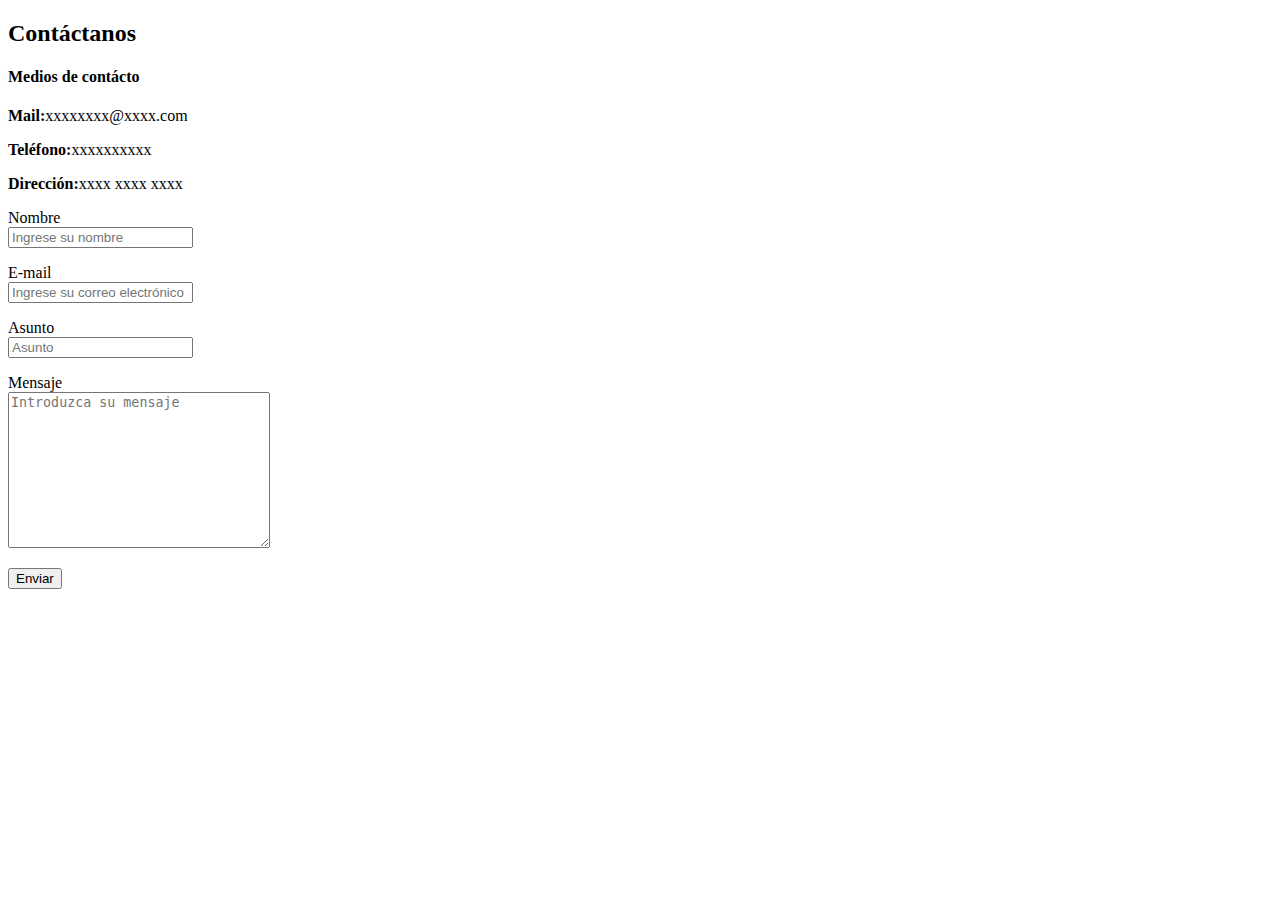
<file: contacto/contacto.html>
<!DOCTYPE html>
<html lang="es">

<head>
  <meta charset="UTF-8">
  <meta name="viewport" content="width=device-width, initial-scale=1.0">
  <title>Contáctanos</title>
</head>

<body>
  <h2>Contáctanos</h2>
  <section>
    <h4>Medios de contácto</h4>
    <p>
      <strong>Mail:</strong>xxxxxxxx@xxxx.com
    </p>
    <p>
      <strong>Teléfono:</strong>xxxxxxxxxx
    </p>
    <p>
      <strong>Dirección:</strong>xxxx xxxx xxxx
    </p>
  </section>
  <div>
    <p>
    <form action="./contacto_msj.html" method="get">
      <p>
        <label for="nombre">Nombre</label><br>
        <input type="text" name="nombre" id="nombre" placeholder="Ingrese su nombre" required>
      </p>
      <p>
        <label for="email">E-mail</label><br>
        <input type="email" name="email" id="email" placeholder="Ingrese su correo electrónico" required>
      </p>
      <p>
        <label for="asunto">Asunto</label><br>
        <input type="text" name="asunto" id="asunto" placeholder="Asunto">
      </p>
      <p>
        <label for="mensaje">Mensaje</label><br>
        <textarea name="mensaje" id="mensaje" cols="30" rows="10" placeholder="Introduzca su mensaje"></textarea>
      </p>
      <p>
        <button type="submit">Enviar</button>
      </p>
    </form>
  </div>
</body>

</html>
</file>
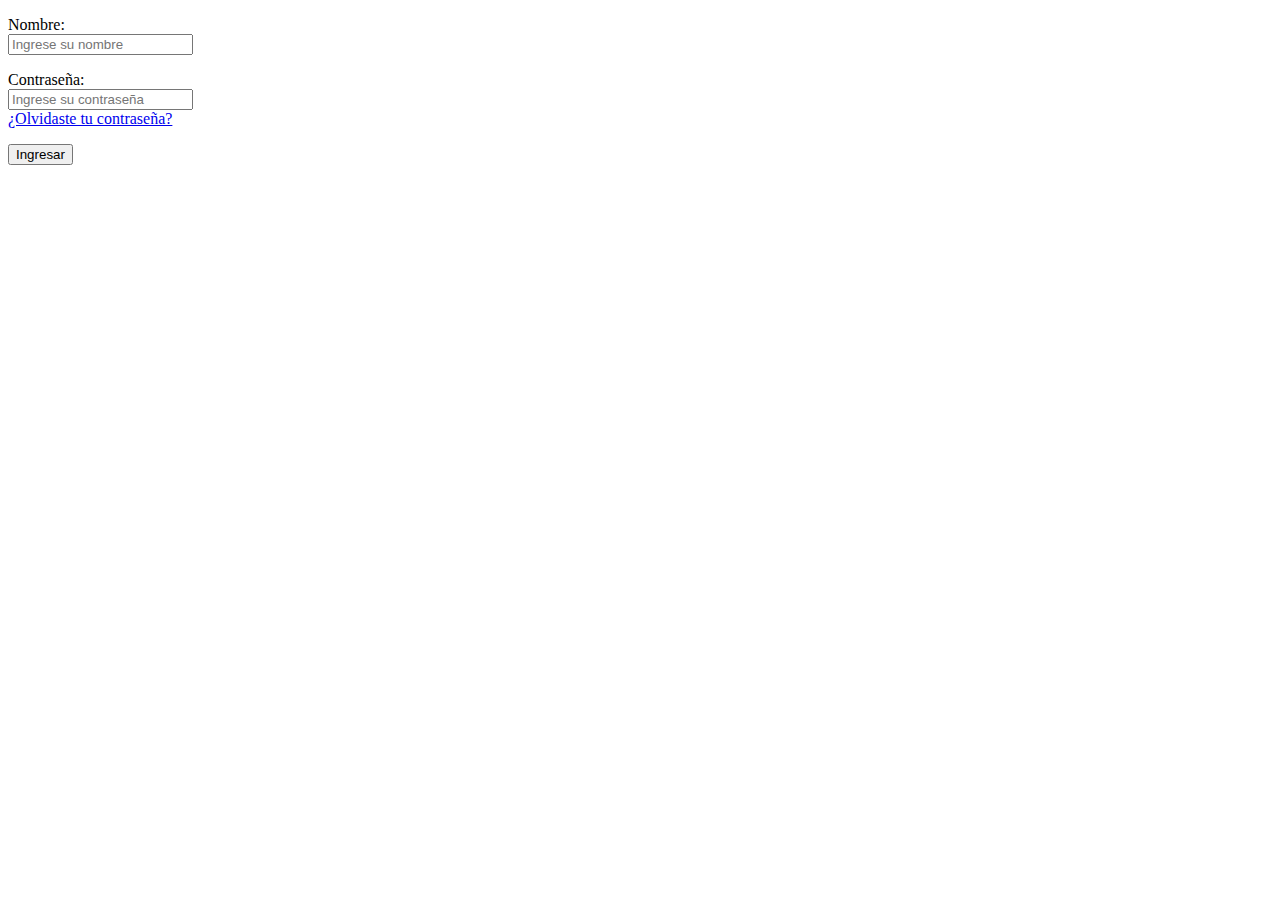
<file: login/login.html>
<!DOCTYPE html>
<html lang="es">

<head>
  <meta charset="UTF-8">
  <meta name="viewport" content="width=device-width, initial-scale=1.0">
  <title>Ingresar</title>
</head>

<body>
  <div>
    <form action="login_msj.html" method="get">
      <p>
        <label for="nombre">Nombre:</label><br>
        <input type="text" name="nombre" id="nombre" placeholder="Ingrese su nombre" required>
      </p>

      <p>
        <label for="contrasena">Contraseña:</label><br>
        <input type="password" name="contrasena" id="contrasena" placeholder="Ingrese su contraseña" minlength="8"
          required><br>
        <a href="../recordar_contra/recordar_contra.html">¿Olvidaste tu contraseña?</a>
      </p>

      <p>
        <button type="submit">Ingresar</button>
      </p>

    </form>
  </div>
</body>

</html>
</file>
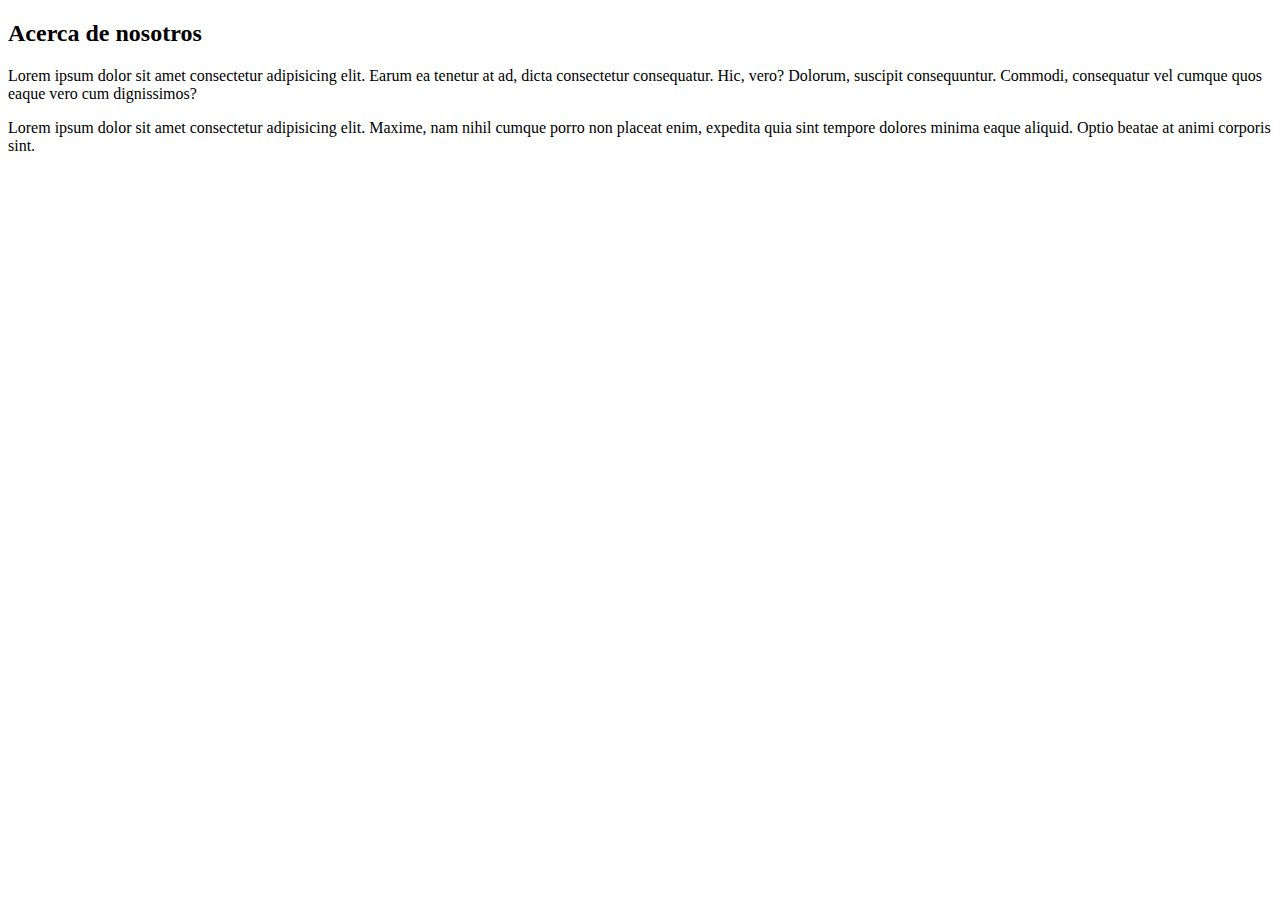
<file: nosotros/nosotros.html>
<!DOCTYPE html>
<html lang="es">

<head>
  <meta charset="UTF-8">
  <meta name="viewport" content="width=device-width, initial-scale=1.0">
  <title>Acerca de nosotros</title>
</head>

<body>
  <section>
    <h2>Acerca de nosotros</h2>
    <p>
      Lorem ipsum dolor sit amet consectetur adipisicing elit. Earum ea tenetur at ad, dicta consectetur consequatur.
      Hic, vero? Dolorum, suscipit consequuntur. Commodi, consequatur vel cumque quos eaque vero cum dignissimos?
    </p>
    <p>
      Lorem ipsum dolor sit amet consectetur adipisicing elit. Maxime, nam nihil cumque porro non placeat enim, expedita
      quia sint tempore dolores minima eaque aliquid. Optio beatae at animi corporis sint.
    </p>
  </section>
</body>

</html>
</file>
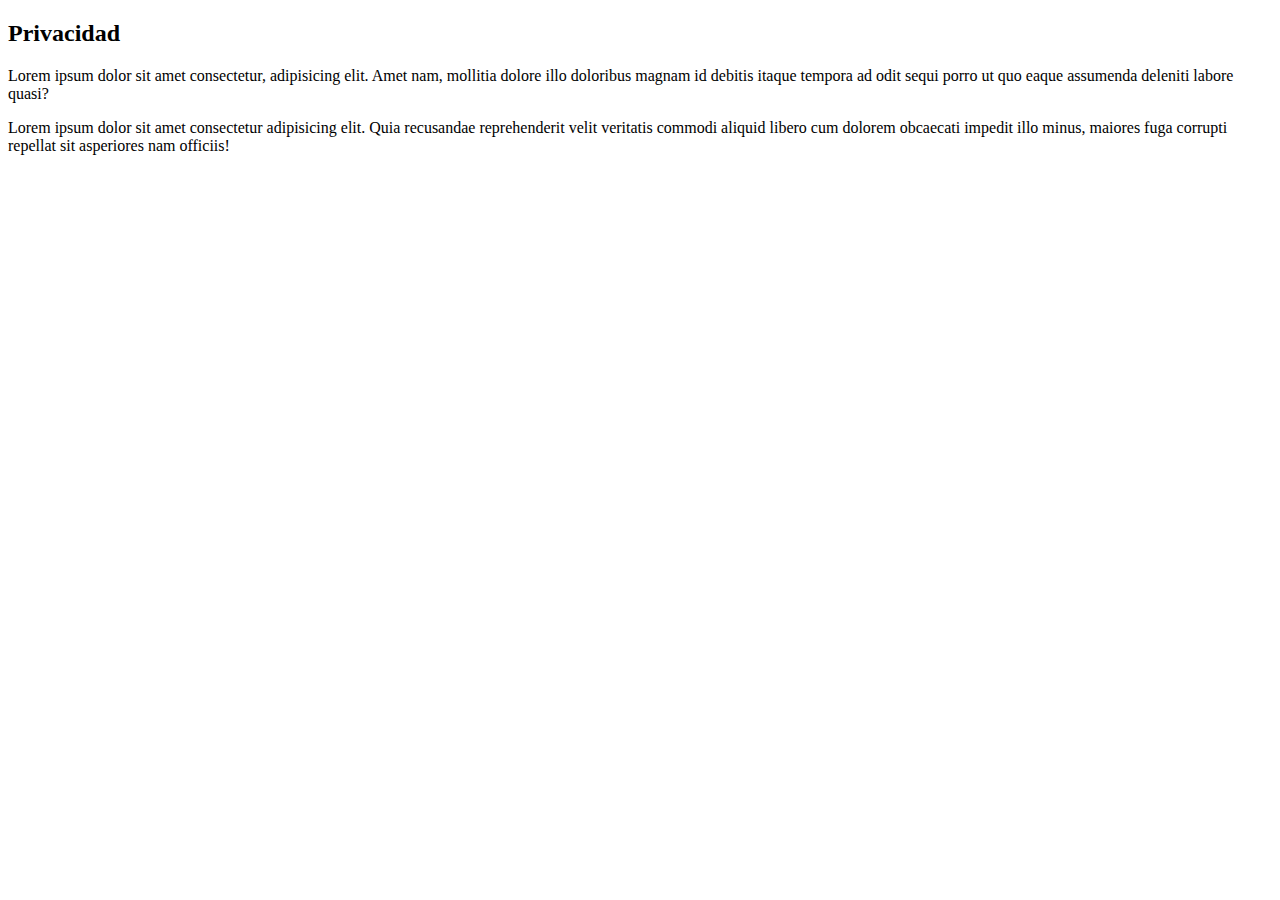
<file: privacidad/privacidad.html>
<!DOCTYPE html>
<html lang="es">

<head>
  <meta charset="UTF-8">
  <meta name="viewport" content="width=device-width, initial-scale=1.0">
  <title>Privacidad</title>
</head>

<body>
  <div>
    <h2>Privacidad</h2>
    <p>
      Lorem ipsum dolor sit amet consectetur, adipisicing elit. Amet nam, mollitia dolore illo doloribus magnam id
      debitis itaque tempora ad odit sequi porro ut quo eaque assumenda deleniti labore quasi?
    </p>
    <p>
      Lorem ipsum dolor sit amet consectetur adipisicing elit. Quia recusandae reprehenderit velit veritatis commodi
      aliquid libero cum dolorem obcaecati impedit illo minus, maiores fuga corrupti repellat sit asperiores nam
      officiis!
    </p>
  </div>
</body>

</html>
</file>
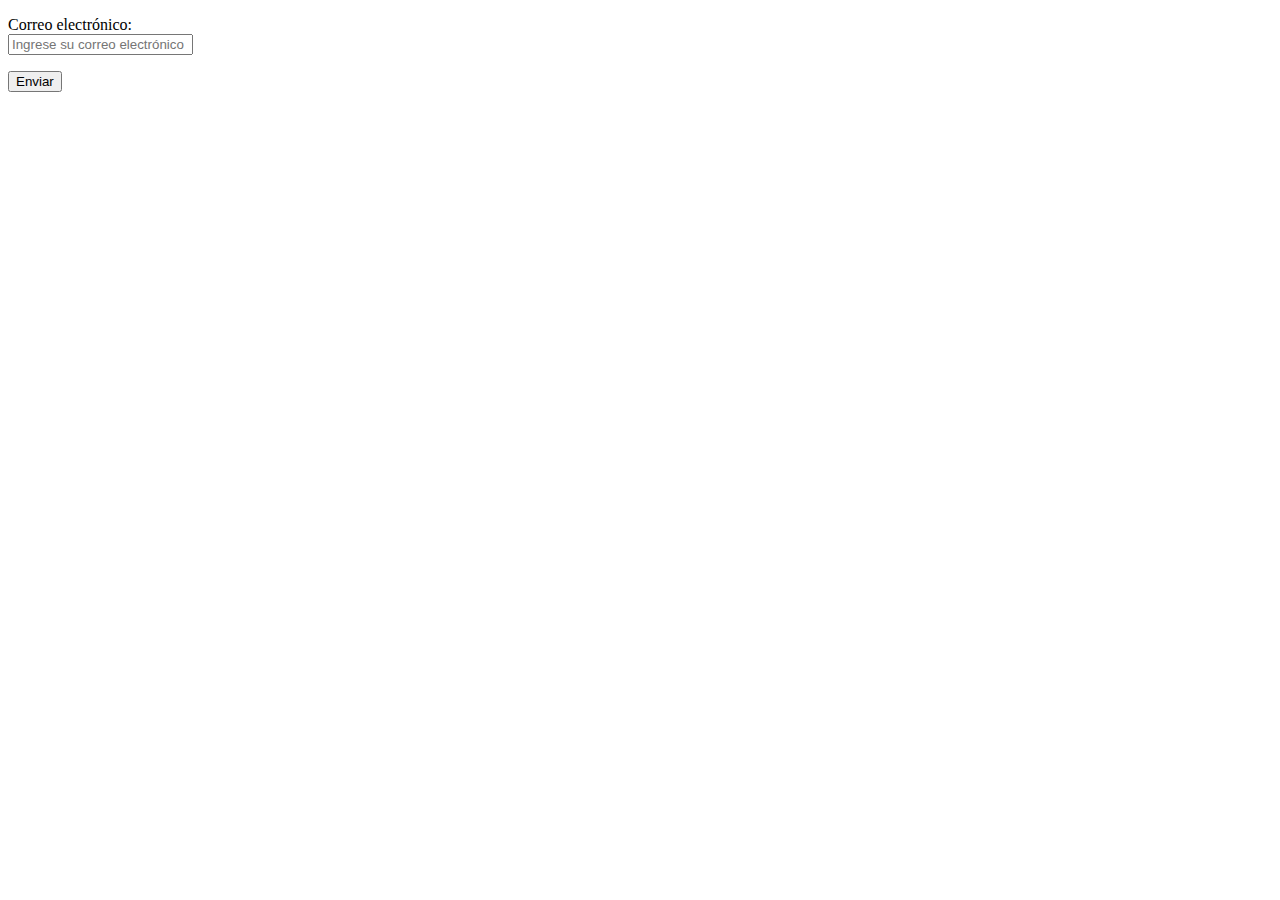
<file: recordar_contra/recordar_contra.html>
<!DOCTYPE html>
<html lang="es">

<head>
  <meta charset="UTF-8">
  <meta name="viewport" content="width=device-width, initial-scale=1.0">
  <title>Recordar contraseña</title>
</head>

<body>
  <form action="../recordar_contra/recordar_contra_msj.html">
    <p>
      <label for="mail">Correo electrónico:<br><input type="email" name="mail" id="mail"
          placeholder="Ingrese su correo electrónico" required></label>
    </p>

    <p>
      <button type="submit">Enviar</button>
    </p>

  </form>

</body>

</html>
</file>
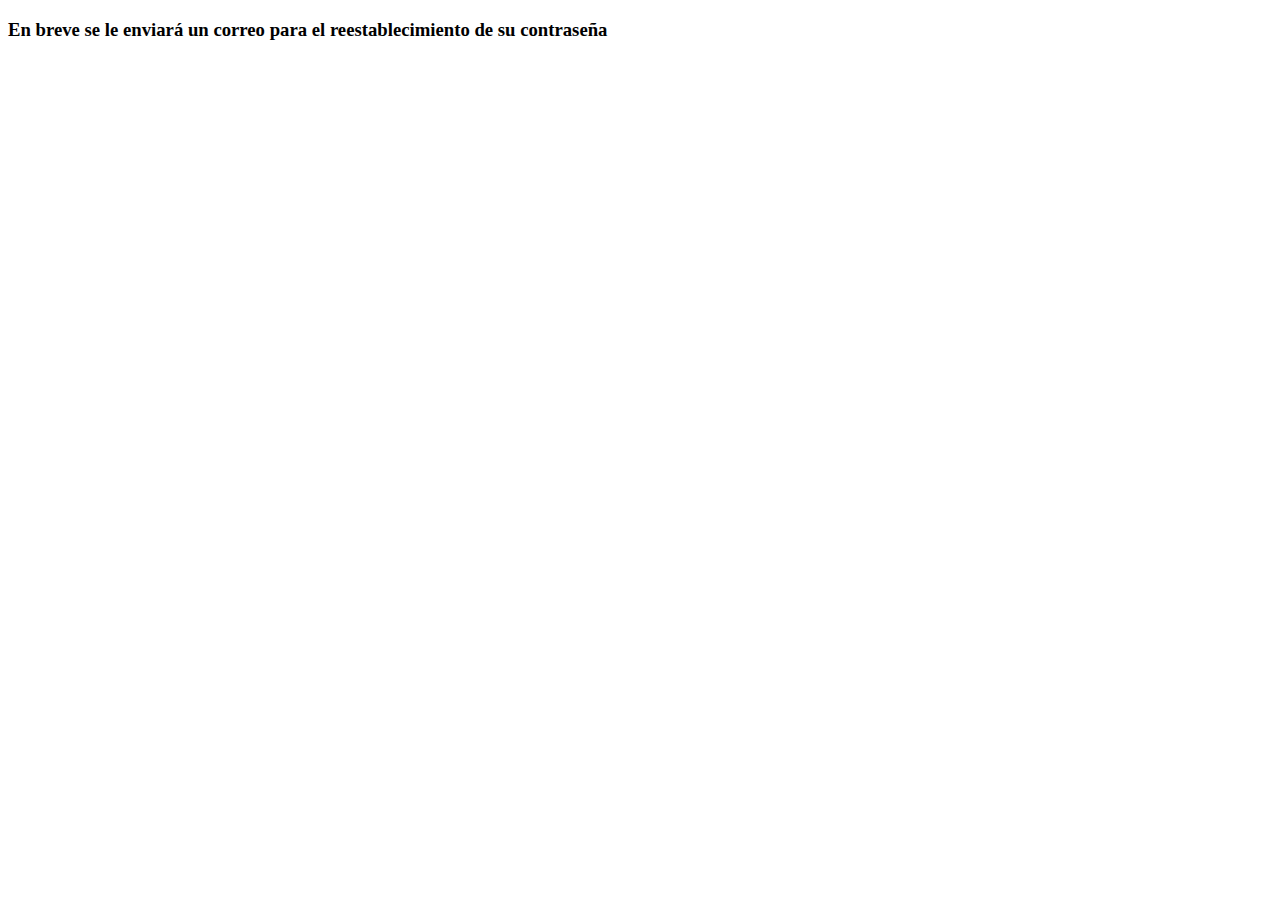
<file: recordar_contra/recordar_contra_msj.html>
<!DOCTYPE html>
<html lang="es">

<head>
  <meta charset="UTF-8">
  <meta name="viewport" content="width=device-width, initial-scale=1.0">
  <title>Mensaje recordar contraseña</title>
</head>

<body>
  <h3>En breve se le enviará un correo para el reestablecimiento de su contraseña</h3>
</body>

</html>
</file>
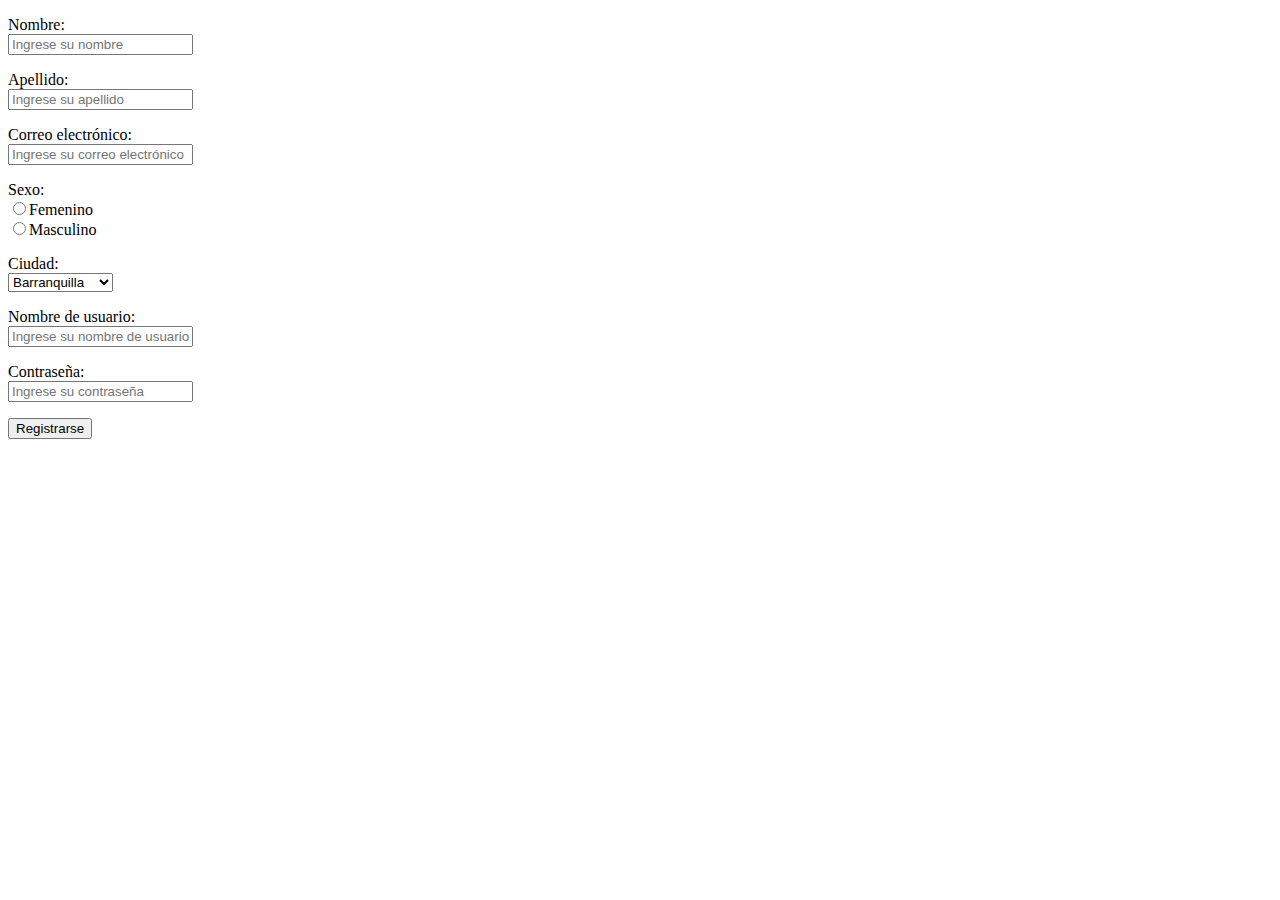
<file: registro/registro.html>
<!DOCTYPE html>
<html lang="es">

<head>
  <meta charset="UTF-8">
  <meta name="viewport" content="width=device-width, initial-scale=1.0">
  <title>Registrarse</title>
</head>

<body>
  <form action="./registro_msj.html" method="get">
    <p>
      <label for="nombre">Nombre:<br><input type="text" name="nombre" id="nombre" placeholder="Ingrese su nombre"
          required></label>
    </p>

    <p>
      <label for="apellido">Apellido:<br><input type="text" name="apellido" id="apellido"
          placeholder="Ingrese su apellido" required></label>
    </p>

    <p>
      <label for="email">Correo electrónico:</label><br>
      <input type="email" name="email" id="email" placeholder="Ingrese su correo electrónico" required>
    </p>

    <p>
      Sexo:<br>
      <label><input type="radio" name="sexo" value="femenino" required>Femenino</label><br>
      <label><input type="radio" name="sexo" value="masculino" required>Masculino</label>
    </p>

    <p>
      <label for="ciudad">Ciudad:</label><br>
      <select name="ciudad" id="ciudad">
        <option value="bucaramanga">Bucaramanga</option>
        <option value="barranquilla" selected>Barranquilla</option>
        <option value="cali">Cali</option>
      </select>
    </p>

    <p>
      <label for="usuario">Nombre de usuario:<br>
        <input type="text" name="usuario" id="usuario" placeholder="Ingrese su nombre de usuario" minlength="3"
          required>
      </label>
    </p>

    <p>
      <label for="contrasena">Contraseña:<br>
        <input type="password" name="contrasena" id="contrasena" placeholder="Ingrese su contraseña" minlength="8"
          required>
      </label>
    </p>

    <p>
      <button type="submit">Registrarse</button>
    </p>

  </form>

</body>

</html>
</file>
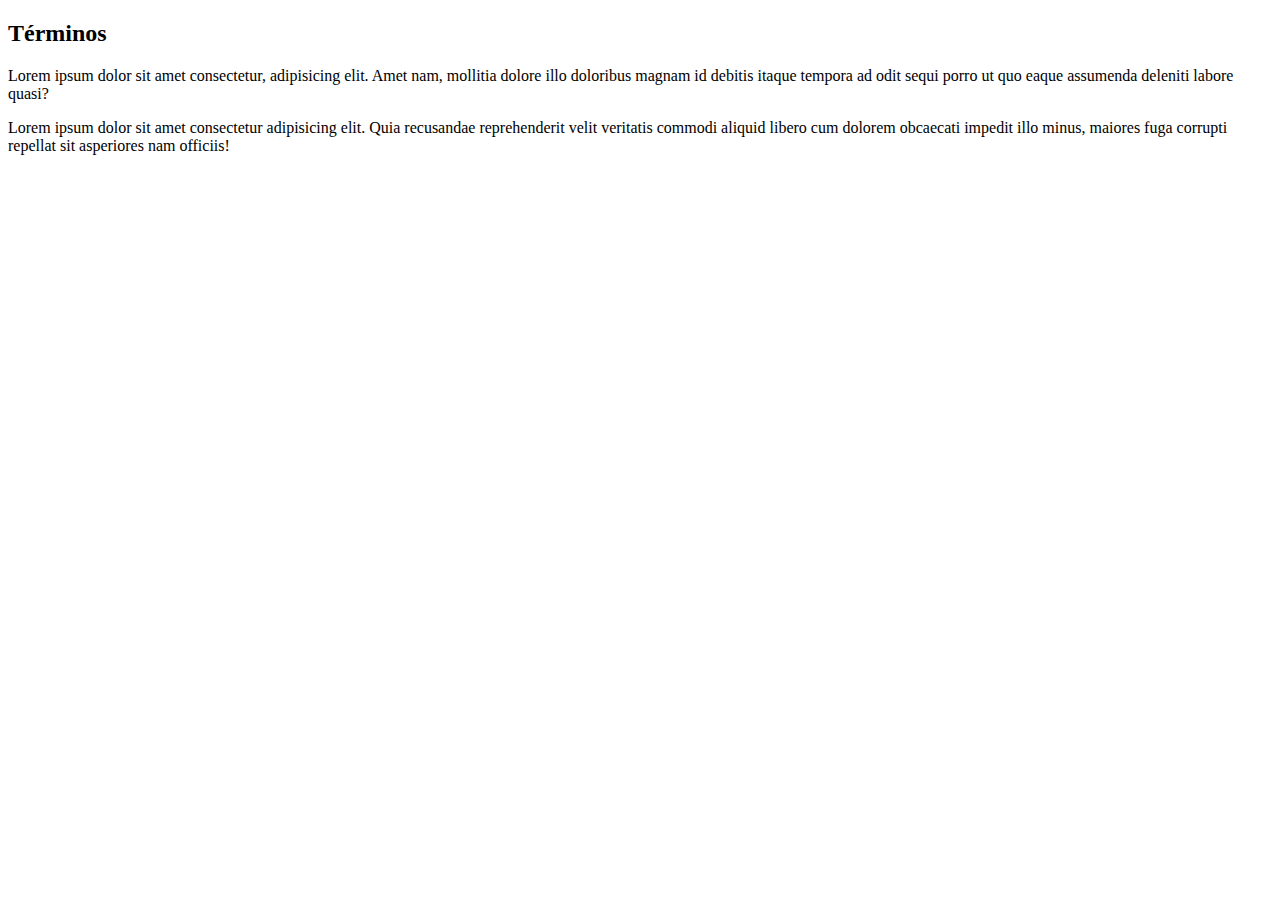
<file: terminos/terminos.html>
<!DOCTYPE html>
<html lang="es">

<head>
  <meta charset="UTF-8">
  <meta name="viewport" content="width=device-width, initial-scale=1.0">
  <title>Términos</title>
</head>

<body>
  <div>
    <h2>Términos</h2>
    <p>
      Lorem ipsum dolor sit amet consectetur, adipisicing elit. Amet nam, mollitia dolore illo doloribus magnam id
      debitis itaque tempora ad odit sequi porro ut quo eaque assumenda deleniti labore quasi?
    </p>
    <p>
      Lorem ipsum dolor sit amet consectetur adipisicing elit. Quia recusandae reprehenderit velit veritatis commodi
      aliquid libero cum dolorem obcaecati impedit illo minus, maiores fuga corrupti repellat sit asperiores nam
      officiis!
    </p>
  </div>
</body>

</html>
</file>
